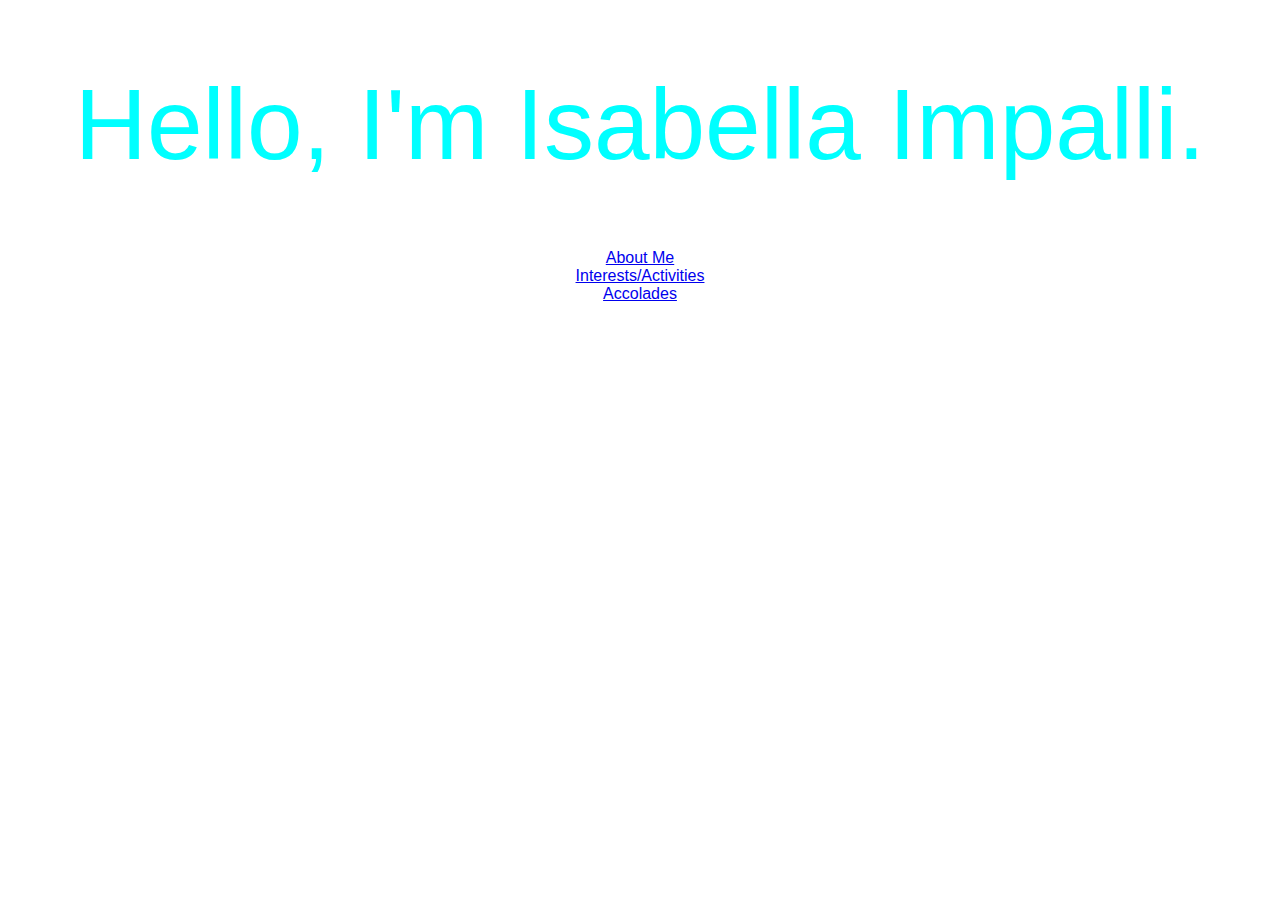
<file: index.html>
<!DOCTYPE HTML>
<head>
<title> Isabella Impalli </title>
	<link rel="stylesheet" type"text/css" href="style.css"

</head>

<body>
<h1><center>Hello, I'm Isabella Impalli.</center></h1>

<style>
ul {
    list-style-type: none;
    margin: 0;
    padding: 0;
    overflow: hidden;
    
}

li 
    float: left;
}

a {
    display: block;
    width: 60px;
    background-color: #9933FF;

}
</style>
<div class="navigationBar"
<ul>
  <li><a href="#home">About Me</a></li>
  <li><a href="#news">Interests/Activities</a></li>
  <li><a href="#contact">Accolades</a></li>
  
</ul>
</div>
</file>
<file: style.css>
h1 {
	color: aqua;
	font-size: 100px;
    font-family: "HelveticaNeue-Light", "Helvetica Neue Light", "Helvetica Neue", Helvetica, Arial, "Lucida Grande", sans-serif; 
    font-weight: 300;
}



body {
    background: url("http://img0.mxstatic.com/wallpapers/0f458fce470938f1695a8f9865485f17_large.jpeg")
        
}

.navigationBar {
    text-align: center;
    font-family: "HelveticaNeue-Light", "Helvetica Neue Light", "Helvetica Neue", Helvetica, Arial, "Lucida Grande", sans-serif;
    color: navy
    font-size: 150px;    
}
</file>
